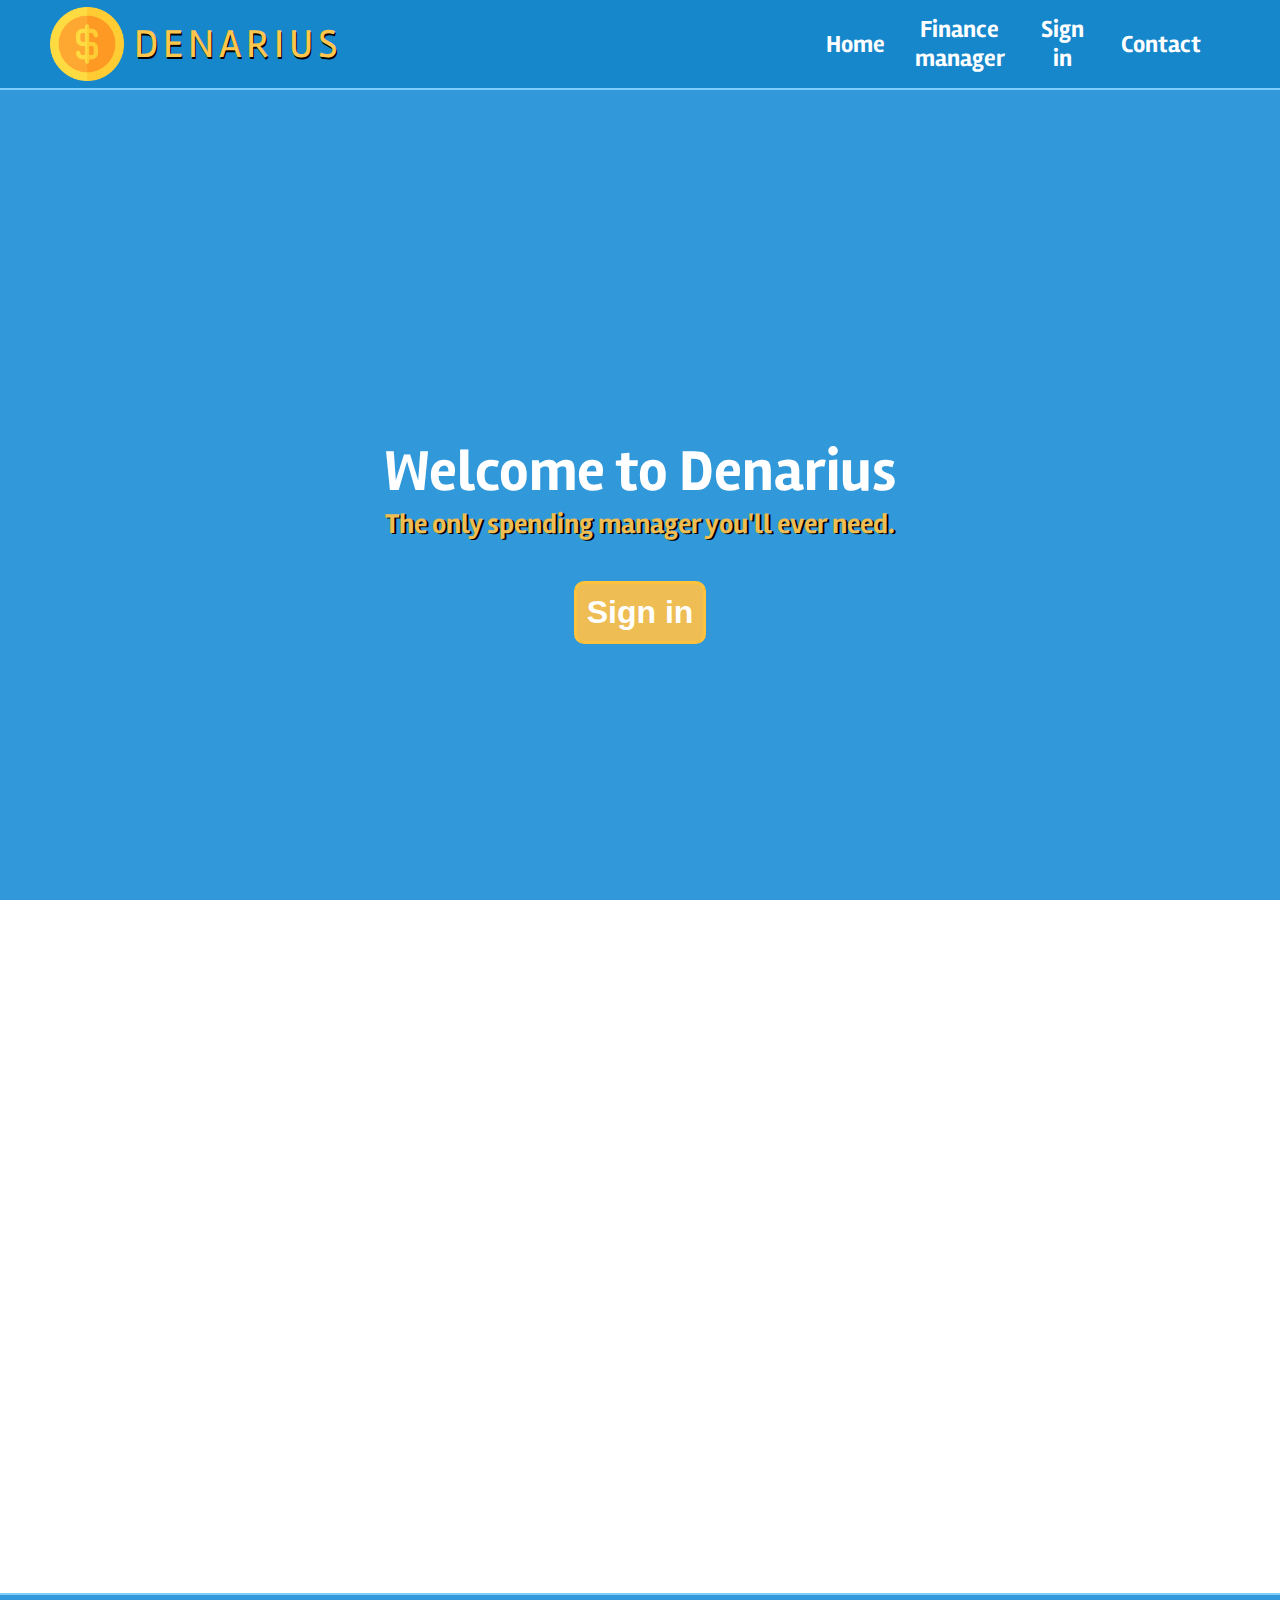
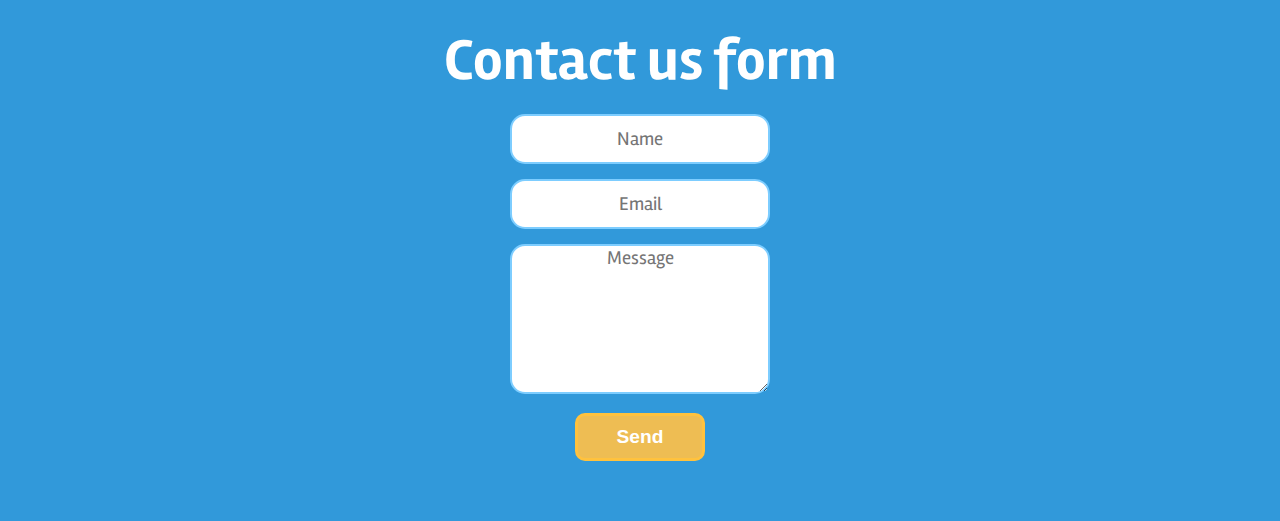
<file: src/main/resources/static/index.html>
<!DOCTYPE html>
<html lang="en">
<head>
    <meta charset="UTF-8">
    <meta name="viewport" content="width=device-width, initial-scale=1">
    <link rel="icon" href="images/dollar.png">
    <link rel="stylesheet" href="css/main-css.css">
    <link rel="preconnect" href="https://fonts.googleapis.com">
    <link rel="preconnect" href="https://fonts.gstatic.com" crossorigin>
    <link href="https://fonts.googleapis.com/css2?family=Rambla:wght@700&display=swap" rel="stylesheet">
    <link href="https://maxcdn.bootstrapcdn.com/font-awesome/4.6.3/css/font-awesome.min.css" rel="stylesheet" integrity="sha384-T8Gy5hrqNKT+hzMclPo118YTQO6cYprQmhrYwIiQ/3axmI1hQomh7Ud2hPOy8SP1" crossorigin="anonymous">
    <title>Denarius - Financial Manager</title>
</head>
<body>
        <!-- Navigation bar -->    
            <nav>
                <!-- Webapp Logo -->
                <div id="nav-image-container">
                    <img id="nav-image" src="images/dollar.png">
                    <div id="project-name">DENARIUS</div>
                </div>

               <!-- Burger menu icon -->
               <div id="mobile-menu">
                <i class="fa fa-bars fa-3x" aria-hidden="true"></i>
                </div>

                <!-- Close menu icon-->
                <div id="mobile-close">
                    <i class="fa fa-times fa-4x" aria-hidden="true"></i>
                </div>

                <!-- Links -->
                <ul id="nav-links">
                    <li>
                        <a href="#" onclick="closeMobile()">Home</a>
                    </li>
    
                    <li>
                        <a href="#info-section" onclick="closeMobile()">Finance manager</a>
                    </li>

                    <li>
                        <a href="#" onclick="closeMobile(), showSignInView()">Sign in</a>
                    </li>
    
                    <li>
                        <a href="#contact-section" onclick="closeMobile()">Contact</a>
                    </li>
                </ul>
            </nav>
       

    <!-- Main welcome viewport -->
    <div id="main-viewport">
        <div id="welcome-view">

            <div id="rotating-coin">
                <img src="images/dollar.png">
            </div>

            <div id="greeting-text">
                <h1>Welcome to Denarius</h1>
                <h3>The only <span id="usecase-word">spending</span> manager you'll ever need.</h3>

                <button type="submit" class="submit-button" onclick="showSignInView()">Sign in</button>
            </div>

            <!-- Sign in box -> Opens when sign in button is clicked -->
            <div id="sign-in-screen">
                <div id="sign-in-container">

                    <!-- Close sign in section -->
                    <div id="sign-in-close">
                        <i class="fa fa-times fa-4x" aria-hidden="true" onclick="closeSignIn()"></i>
                    </div>

                    <div id="list-of-users">
                        <p style="font-weight: bold; text-align: center;">For testing purposes please use one of the user credentials listed below:</p>
                        <ul>
                            <li>
                                <span style="font-weight: bold">USER ROLE:</span>
                                <br>
                                Username: <span style="font-weight: bold">user</span>,
                                Password: <span style="font-weight: bold">pass</span>
                                <br>
                                Username: <span style="font-weight: bold">testuser</span>,
                                Password: <span style="font-weight: bold">pass</span>
                            </li>
                            <br>
                            <li>
                                <span style="font-weight: bold">ADMIN ROLE:</span>
                                <br>
                                Username: <span style="font-weight: bold">admin</span>,
                                Password: <span style="font-weight: bold">pass</span>
                            </li>
                        </ul>
                    </div>

                    <h3>Sign into your account</h3>
                    <form action="user-login" method="POST">
                        <div class="sign-in-input">
                            <input type="text" name="username" placeholder="Username" required>
                        </div>   
    
                        <div class="sign-in-input">
                            <input type="password" name="password" placeholder="Password" required>
                        </div>

                        <div id="remember-container">
                            <h4>Remember me</h4>
                            <input type="checkbox" name="remember-me">
                        </div>
                        
                        <div class="sign-in-input">
                            <button type="submit" class="submit-button">Log in</button>
                        </div>
                    </form>
                </div>

            </div>

        </div>
    </div>
 
    <!-- Info section of the webapp -->
    <div class="info-section" id="info-section">
            <h1 class="why-denarius">Why use Denarius?</h1>

        <!-- Information grid -->
        <div id="info-container">  
            <!-- Information icons-->
            <div class="nested-grid">
                <div class="information-1">
                    <p> Denarius will teach you the key principles of saving money, cost cutting, and finance tracking using a simple interface.</p>
                    <img class="info-image" src="images/money-512x512.png">
                </div>
        
                <div class="information-2">
                    <img class="info-image" src="images/piggy-bank.png">
                    <p> Stop your unnecessary spending thanks to our spending tracker. Save all that money, that would otherwise go to a waste.</p>
                </div>  
        
                <div class="information-1">
                    <p> Learn how to better your money budgeting skills for the upcoming months by listing and keeping track of all your costs.</p>
                    <img class="info-image" src="images/budget.png">
                </div>
        
                <div class="information-2">
                    <img class="info-image" src="images/profits.png">
                    <p> Watch your bank account grow exponentially by simply reducing the amounts you waste on stuff you don't need.</p>
                </div>
            </div>
        
            <!-- Main info image -->
            <div class="info-main-image">
                <img src="images/man-laptop-relax.png">
            </div>
        </div>
    </div>
 

    <!-- Contact section -->
    <div class="contact-section" id="contact-section">
        <h1 class="contact-me">Contact us form</h1>
        <br>
        <form id="contact-form" action="https://formsubmit.co/mockemail6996@gmail.com" method="POST">
            <input type="text" name="email-name" placeholder="Name" required>
            <br>
            <input type="text" name="email" placeholder="Email" required>
            <br>
            <textarea name="Message" placeholder="Message" required></textarea>
            <br>
            <button id="sign-in-button" type="submit">Send</button>
        </form>
    </div>
    <script src="js/main-js.js" defer></script>
</body>
</html>
</file>
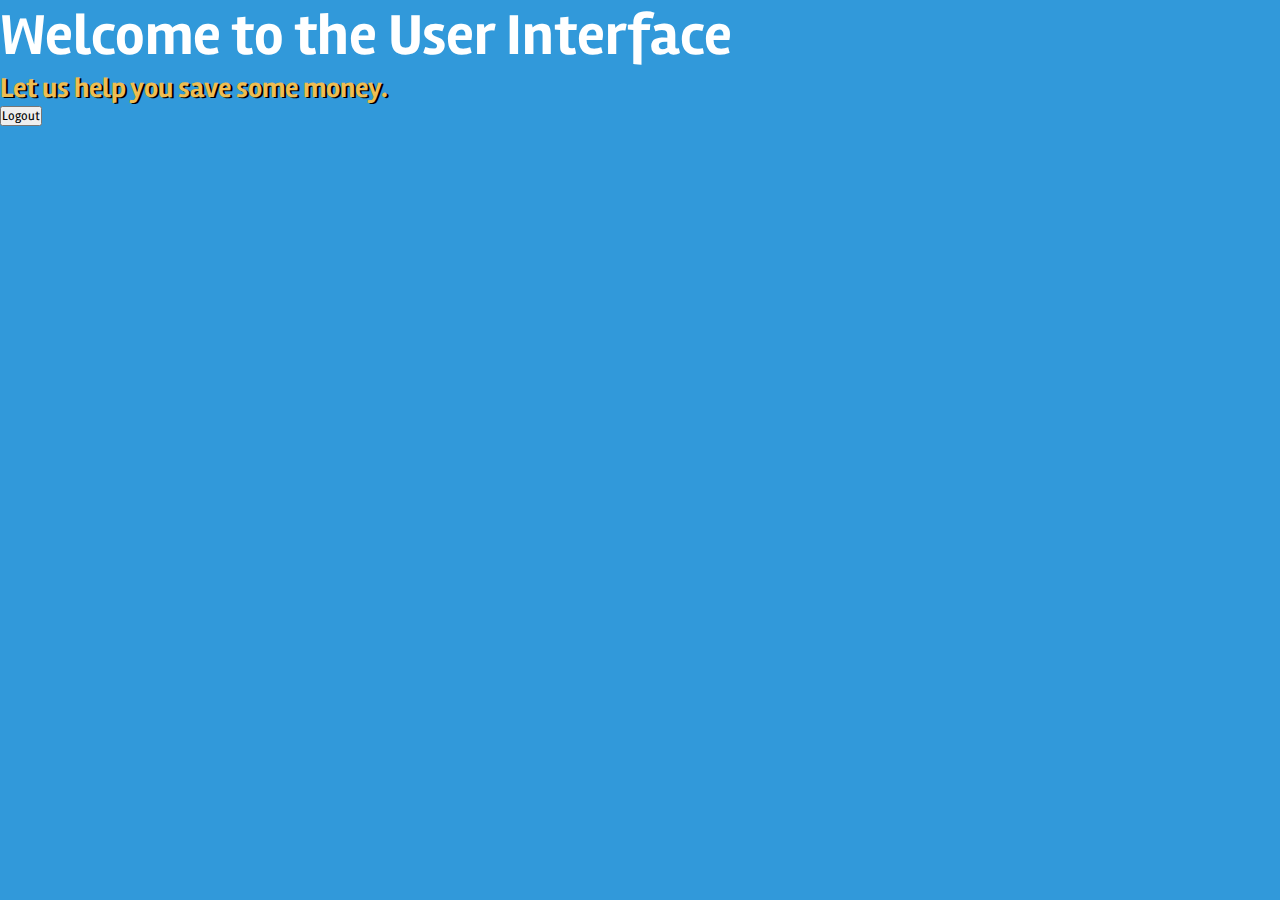
<file: src/main/resources/static/admininterface.html>
<!DOCTYPE html>
<html lang="en">
<head>
    <meta charset="UTF-8">
    <meta name="viewport" content="width=device-width, initial-scale=1">
    <link rel="icon" href="images/dollar.png">
    <link rel="stylesheet" href="css/interface-css.css">
    <link rel="preconnect" href="https://fonts.googleapis.com">
    <link rel="preconnect" href="https://fonts.gstatic.com" crossorigin>
    <link href="https://fonts.googleapis.com/css2?family=Rambla:wght@700&display=swap" rel="stylesheet">
    <link href="https://maxcdn.bootstrapcdn.com/font-awesome/4.6.3/css/font-awesome.min.css" rel="stylesheet" integrity="sha384-T8Gy5hrqNKT+hzMclPo118YTQO6cYprQmhrYwIiQ/3axmI1hQomh7Ud2hPOy8SP1" crossorigin="anonymous">
    <title>Denarius - Admin interface</title>
</head>
<body>

<!-- Main Error viewport -->
<div id="main-viewport">
    <div id="welcome-view">

        <div id="greeting-text">
            <h1>Welcome to the User Interface</h1>
            <h3>Let us <span id="usecase-word">help</span> you save some money.</h3>


            <form action="/logout" METHOD="GET">
                <button id="sign-in-button" type="submit">Logout</button>
            </form>
        </div>
    </div>
</div>
</body>
</html>
</file>
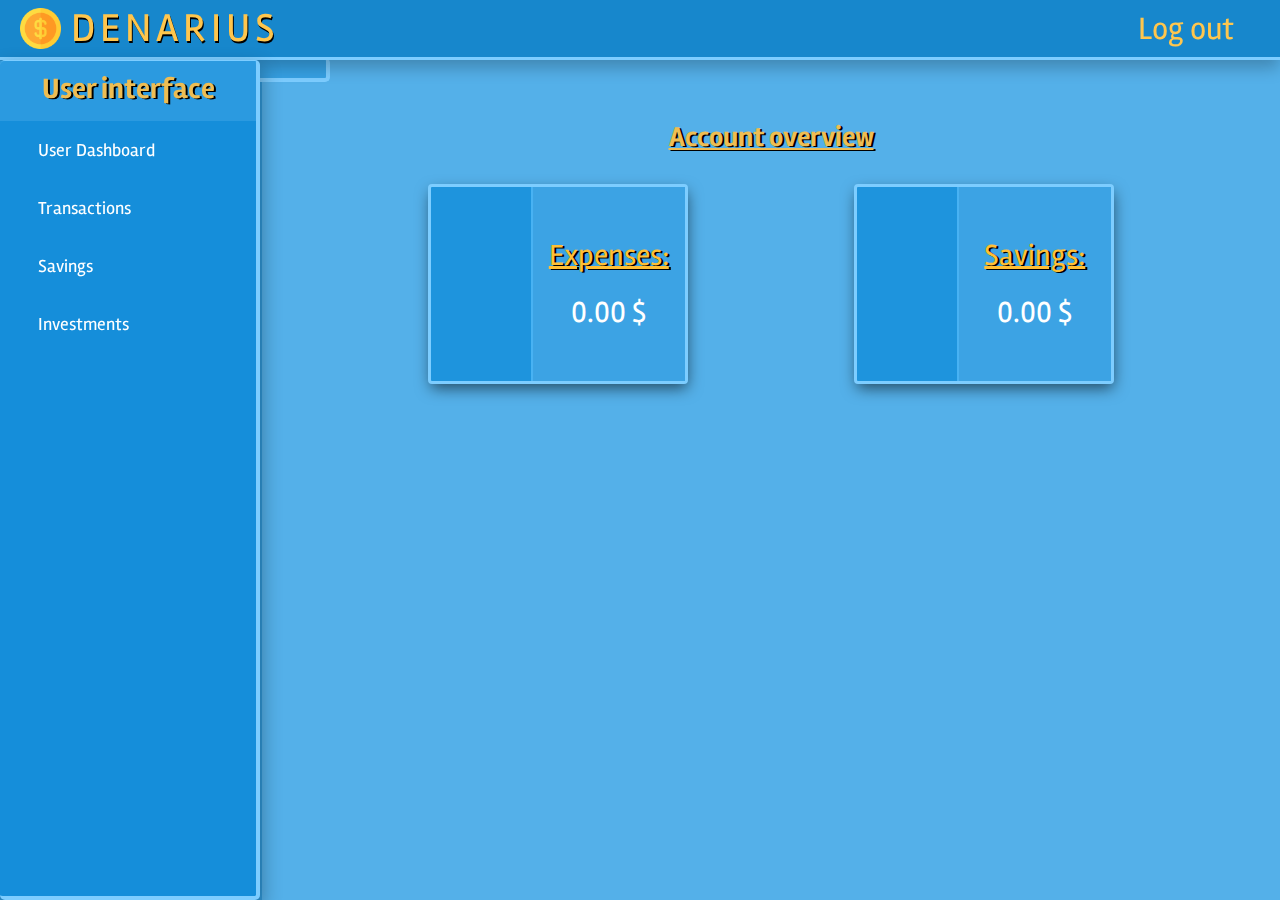
<file: src/main/resources/static/userInterface.html>
<!DOCTYPE html>
<html lang="en">
<head>
    <meta charset="UTF-8">
    <meta name="viewport" content="width=device-width, initial-scale=1">
    <link rel="icon" href="images/dollar.png">
    <link rel="stylesheet" href="css/interface-css.css">
    <link rel="preconnect" href="https://fonts.googleapis.com">
    <link rel="preconnect" href="https://fonts.gstatic.com" crossorigin>
    <link href="https://fonts.googleapis.com/css2?family=Rambla:wght@700&display=swap" rel="stylesheet">
    <link href="https://maxcdn.bootstrapcdn.com/font-awesome/4.6.3/css/font-awesome.min.css" rel="stylesheet" integrity="sha384-T8Gy5hrqNKT+hzMclPo118YTQO6cYprQmhrYwIiQ/3axmI1hQomh7Ud2hPOy8SP1" crossorigin="anonymous">
    <title>Denarius - User Interface</title>
</head>
<body>
    <!-- Logout bar -->    
            <!-- Webapp Logo -->
                <div id="logout-bar">
                    <div id="project-info-container">
                        <img id="project-logo" src="images/dollar.png">
                        <div id="project-name">DENARIUS</div>
                    </div>
    
                    <!-- Logout button -->
                    <div id="log-out-container">
                        <form action="/logout" METHOD="GET">
                            <button id="log-out-button" type="submit"><i class="fa fa-sign-out" aria-hidden="true"></i> <span id="logout-text">Log out</span></button>
                        </form>
                    </div>
                </div>
      
    
                <!-- User interface menu button -->
                <div id="burger-menu" onclick="toggleInterfaceMenu();">
                    <i class="fa fa-times fa-3x" aria-hidden="true"></i>
                </div>
    
                <!-- User interface menu container -->
                <div id="user-menu-container">
                    <div id="menu">
                        <div>
                            <h4>User interface</h4>
                        </div>
                    </div>
               
                    <!-- These are the user interface menu options -->
                    <div id="interface-options">
                        <ul id="user-options">
                            <li>
                                <a href="userinterface.html" id="user-dashboard-button"><i class="fa fa-tachometer" aria-hidden="true"></i> User Dashboard</a> <!-- Endpoint to /userinterface -->
                            </li>

                            <li>
                                <button class="accordion"><i class="fa fa-exchange" aria-hidden="true"></i> Transactions</button>
                                <div class="panel">
                                    <ul class="panel-options-menu">
                                        <li>
                                            <a href="expenses.html"><i class="fa fa-minus-circle" aria-hidden="true"></i> Expenses</a> <!-- Endpoint to .../transactions/expenses -->
                                        </li>
                                    </ul>
                                </div>
                            </li>

                            <li>
                                <button class="accordion"><i class="fa fa-university" aria-hidden="true"></i> Savings</button>
                                <div class="panel">
                                    <ul class="panel-options-menu">
                                        <li>
                                            <a href="saving-goals.html"><i class="fa fa-calendar" aria-hidden="true"></i> Saving Goals</a> <!-- Endpoint to .../savings/goals -->
                                        </li>
                                    </ul>
                                </div>
                            </li>

                            <li>
                                <button class="accordion"><i class="fa fa-money" aria-hidden="true"></i> Investments</button>
                                <div class="panel">
                                    <ul class="panel-options-menu">
                                        <li>
                                            <a href="crypto.html"><i class="fa fa-btc" aria-hidden="true"></i> Price Tracker</a> <!-- Endpoint to .../investments/crypto-->
                                        </li>
                                    </ul>
                                </div>
                            </li>

                        </ul>
                    </div>
                </div>  
    

                <!-- This is the user dashboard viewport -->
                <div id="user-dashboard">
                    <h3> Account overview</h3>
                    <div id="quick-acc-overview">
                        <ul>
                            <li class="overview-container">
                                <div class="overview-img-section">
                                    <i class="fa fa-balance-scale fa-5x" aria-hidden="true"></i>
                                </div>

                                <div class="overview-text">
                                    <p> Expenses:</p>
                                    <br>
                                    <p id="balance-overview"> 0.00 $</p>  <!-- Add JS code to change this value -->
                                </div>
                            </li>

                            <li class="overview-container">
                                <div class="overview-img-section">
                                    <i class="fa fa-money fa-5x" aria-hidden="true"></i>
                                </div>

                                <div class="overview-text">
                                    <p> Savings:</p>
                                    <br>
                                    <p id="savings-overview"> 0.00 $</p>  <!-- Add JS code to change this value -->
                                </div>
                            </li>
                        </ul>
                    </div>
                </div>

        <script src="js/userinterface-js.js" defer></script>
</body>
</html>
</file>
<file: src/main/resources/static/css/main-css.css>
* {
    margin: 0;
    padding: 0;
    box-sizing: border-box;
}

html {
    scroll-behavior: smooth;
}

body {
    overflow-x: hidden;
}

/* Nav bar css - start */
nav {
    display: flex;
    position: fixed;
    float: right;
    width: 100vw;
    height: 10vh;
    min-height: 85px;
    top:0;
    border-bottom: 2px #7dcdff solid;
    justify-content: right;
    align-items: center;
    background-color: rgb(23, 135, 204);
    z-index: 100;
}

/* Project logo and text container */
#nav-image-container {
    width: 100%;
    height: inherit;
    display: flex;
    align-items: center;
    -webkit-user-select: none;  
    -moz-user-select: none;     
    -ms-user-select: none;      
    user-select: none; 
}

/* Project name text in nav bar*/
#project-name {
    padding-left: 10px;
    font-family: 'Rambla', 'Times New Roman', sans-serif;
    font-size: 2.5rem;
    color: #ffc64d;
    letter-spacing: 5px;
    text-shadow: 1px 2px #000000;
}

/* Project Logo image */
#nav-image {
    display: inline-block;
    height: inherit;
    margin-left: 50px;
    padding: 8px 0;
    -webkit-user-drag: none;
    user-select: none;
    -moz-user-select: none;
    -webkit-user-select: none;
    -ms-user-select: none;
}

/* Nav link list properties */
nav ul {
    display: flex;
    height: 100%;
    width: 50vw;
    list-style: none;
    margin-right: 5vw;
}

/* Nav link list item properties */
nav ul li {
    height: 100%;
    width: 100%;
    display: flex;
    align-items: center;
    justify-content: center;
    text-align: center;
}

/* Nav link <a> tag properties within a list item*/
nav ul li a {
    height: 100%;
    width: 100%;
    padding: 0 15px;
    display: flex;
    justify-content: center;
    align-items: center;
    font-family: 'Rambla', 'Times New Roman', sans-serif;
    font-size: 1.5rem;
    text-decoration: none;
    color: #ffffff;
    font-weight: bold;
}

/* Nav link <a> tag hover properties */
nav ul li a:hover {
    background-color: rgba(168, 206, 230, 0.767);
    transition: .2s ease-in-out;
}

/* Nav link <a> tag active properties */
nav ul li a:active {
    color: rgb(23, 135, 204);
}

/* Mobile menu burger bars*/
#mobile-menu {
    display: none;
    position: absolute;
    float: right;
    right: 5vw;
    padding: 10px;
    color: #ffffff;
    cursor: pointer;
}

/* Mobile menu close menu cross*/
#mobile-close {
    display: none;
    position: absolute;
    right: 5vw;
    padding: 10px;
    z-index: 100;
    color: #ffffff;
    cursor: pointer;
    top:-100vh;
}

#mobile-close:hover, #sign-in-close:hover {
    color: rgb(23, 135, 204);
}

/* Nav bar css - end */

/* Main Greeting viewport - start*/
#main-viewport {
    background-color: #3199da;
    width: 100%;
    height: 90vh;
    margin-top: 10vh;
    margin-bottom: 60px;
}

h1, h2, h3 {
    margin: 0 auto;
}

h1 {
    color: #ffffff;
    font-weight: bolder;
    font-family: 'Rambla', 'Times New Roman', sans-serif;
    font-size: calc(52px + .5vw);
}

h3 {
    color:#eebd53;
    font-family: 'Rambla', 'Times New Roman', sans-serif;
    font-size: calc(22px + .5vw);
    font-weight: bold;
    text-shadow: 2px 1px #000000;
}

h4 {
    color:#eebd53;
    font-family: 'Rambla', 'Times New Roman', sans-serif;
    font-size: calc(12px + .5vw);
    font-weight: bold;
    text-shadow: 2px 1px #000000; 
}

/* Error page properties - Start */
#main-error {
    display: flex;
    width: 100vw;
    height: 100vh;
    justify-content: center;
    align-items: center;
    background-color: #3199da;
}

#error-message {
    display: flex;
    flex-direction: column;
    justify-content: center;
    align-items: center;
    text-align: center;
    margin: 0 30px;
}

#error-message button a{
    color: #ffffff;
    text-decoration: none;
}

#something-wrong-img {
    width: 50vw;
    position: relative;
    display: flex;
    opacity: .6;
    justify-content: center;
    animation: patrick 3s infinite linear;
}
/* Error page properties - End */


/* The main greeting viewport*/
#welcome-view {
    display: flex;
    width: 100vw;
    height: 100vh;
    justify-content: center;
    align-items: center;
}

/* Rotate the coin on the welcome viewport */
#rotating-coin {
    position: absolute;
    display: flex;
    justify-content: center;
    align-items: center;
    animation: rotate-coin 10s infinite linear;
}

/* Block user from selecting or draging the rotating img*/
#rotating-coin img {
    -webkit-user-drag: none;
    user-select: none;
    -moz-user-select: none;
    -webkit-user-select: none;
    -ms-user-select: none;
    z-index: -100;
    opacity: .2;
    width: 30vw;
    max-width: 600px;
    min-width: 250px;
}

/* Center the greeting text */
#greeting-text {
    display: block;
    position: relative;
    text-align: center;
}

/* Sign in button properties */
.submit-button {
    cursor: pointer;
    font-size: 2em;
    margin-top: 40px;
    background-color: #eebd53;
    border: 3px solid #ffc23e;
    color:#ffffff;
    padding: 10px;
    border-radius: 10px;
    font-weight: bold;
    transition: .2s ease-in-out;
}

/* Sign in button hover properties */
.submit-button:hover {
    background-color: #ffbf35;
    color:rgb(23, 135, 204);
}
/* Main Greeting viewport - End*/

/* Sign in view overlay properties */
#sign-in-screen {
    visibility: hidden;
    display: flex;
    position: fixed;
    justify-content: center;
    align-items: center;
    width: 100vw;
    height: 100vh;
    top: 0;
    background-color: #152a47ad;
    opacity: 0;
    z-index: 10000;
}

/* Sign in input container */
#sign-in-container {
    display: block;
    width: 30vw;
    max-width: 400px;
    min-width: 260px;
    height: fit-content;
    border: 2px #7dcdff solid;
    border-radius: 5px;
    background-color: #2884bdbb;
    text-align: center;
}

/* Sign in container <h3> tag properties*/
#sign-in-container h3 {
    margin-top: 20px;
}

/* Sign in "X" close button position */
#sign-in-close {
    position: absolute;
    top: 0;
    right: 0;
    color: #ffffff;
    margin-right: 3.5vw;
    margin-top: 1.5vw;
    padding: 10px;
    cursor: pointer;
    transition: .2s ease-in-out;
}

#sign-in-close:hover {
    color: #ffbf35;
}

/* Sign in input positioning */
.sign-in-input {
    display: flex;
    justify-content: center;
    align-items: center;
    margin: 10px auto;
}

/* Sign in <input> tag properties*/
.sign-in-input > input {
    width: 25vw;
    height: 2vw;
    min-height: 30px;
    max-width: 300px;
    min-width: 200px;
    text-align: center;
    font-size: 1.2em;
    border: none;
    border-radius: 4px;
}

/* Remember-me container */
#remember-container {
    display: flex;
    text-align: center;
    justify-content: center;
    align-items: center;
}

#remember-container input {
    margin-left: 10px;
    width: calc(15px + .3vw);
    height: calc(15px + .3vw);
    color: #3199da;
}

/* Log in button properties */
#log-in-button {
    cursor: pointer;
    font-size: calc(1em + .2vw);
    margin-top: 10px;
    background-color: #eebd53;
    border: 3px solid #ffc23e;
    color:#ffffff;
    padding: 7px;
    border-radius: 10px;
    font-weight: bold;
    transition: .2s ease-in-out;
}

/* Log in button hover properties */
#log-in-button:hover {
    background-color: #ffbf35;
    color:rgb(23, 135, 204);
}

/* Log in button active property */
#log-in-button:active {
    color: rgb(23, 135, 204);
}

/* List of available users */
#list-of-users {
    position: absolute;
    display: block;
    border: 2px #7dcdff solid;
    border-radius: 5px;
    background-color: #2884bdbb;
    width: fit-content;
    text-align: left;
    word-wrap: break-word;
    width: 30vw;
    max-width: 400px;
    min-width: 260px;
    bottom: 5vh;
    margin: 0 auto;
    color:#ffc955;
    font-size: calc(14px + .2vw);
}

#list-of-users ul {
    padding: 5px;
    margin: 0 20px;
}

/* Finance manager webapp information section - Start */
.info-section {
    background-color: #ffffff;
    width: 100%;
    height: fit-content; 
    margin: 0 auto;
    margin-bottom: 140px;
    position: relative;
}

/* Why use denarius <h1> tag*/
.why-denarius {
    position: relative;
    width: fit-content;
    text-align: center;
    margin: 0 auto;
    font-family: 'Rambla', 'Times New Roman', sans-serif;
    color: rgb(23, 135, 204);
    text-shadow: 2px 1px #000000;
    opacity: 0;
    visibility: hidden;
}

/* Fade in class for .why-denarius class */
.fade-in {
    animation: fade-in 2s .5s forwards ease-in-out;
}

/* Display of information in the container - In the form of a grid */
#info-container {
    display: grid;
    grid-template-columns: 1.5fr 1fr;
    margin: 0 10vw;
}

/* The nested information properties - Display in the form of a grid */
.nested-grid {
    display: grid;
    margin-top: 30px;
    grid-auto-rows: 1fr;
}

/* Nested grid div properties */
.nested-grid > div {
    position: relative;
    border: 4px solid #7dcdff;
    border-radius: 200px;
    min-width: 380px;
}

/* Nested grid even numbered div properties */
.nested-grid > div:nth-child(even) {
    background-color:#3199da;
    right: -150%;
    opacity: 0;
}

/* Slide in from right animation for even numbered divs*/
.from-right {
    animation: slide-from-right 2s forwards ease-in-out;
}

/* Nested grid odd numbered div properties */
.nested-grid > div:nth-child(odd) {
    border: 4px solid #ffbf35;
    left: -150%;
    opacity: 0;
}

/* Slide in from left animation for odd numbered divs*/
.from-left {
    animation: slide-from-left 2s forwards ease-in-out;
}

/* Relaxed dude image div container */
.info-main-image {
    justify-content: center;
    position: relative;
    right: -150%;
    opacity: 0;
    visibility: hidden;
}

/* Relaxed dude image properties */
.info-main-image img { 
    width: 30vw;
    min-width: 260px;
}

/* Information icon div tag */
.information-1, .information-2 {
    display: flex;
    align-items: center;
    z-index: 90;
    visibility: hidden;
}

/* Text inside information icon div tag */
.information-1, .information-2 p {
    font-family: 'Rambla', 'Times New Roman', sans-serif;
    font-size: calc(.8em + .1vw);
    text-align: center;
}

/* Information of type 1 class <p> tag properties*/
.information-1 p {
    margin: 5px 10px 5px 35px;
}

/* Information of type 2 class <p> tag properties*/
.information-2 p {
    margin: 5px 35px 5px 10px;
}

/* Information icons properties */
.info-image {
    width: 7vw;
    min-width: 90px;
    border-radius: 50%;
    border: #ffbf35 7px solid;
    background-size: contain;
    background-color: rgb(23, 135, 204);
    -webkit-box-shadow: 0px 10px 13px -7px #000000, 5px 5px 15px 5px rgba(0,0,0,0); 
    box-shadow: 0px 10px 13px -7px #000000, 5px 5px 15px 5px rgba(0,0,0,0);
}

/* Contact me page section */
.contact-section {
    background-color: #3199da;
    width: 100vw;
    height: fit-content;
    text-align: center;
    border-top: 2px solid #7dcdff;
}

/* Contact me <h1> tag property */
.contact-section h1 {
   padding-top: 30px;
}

/* Contact me form properties */
#contact-form {
    display: block;
    width: 260px;
    min-width: 260px;
    height: 40%;
    margin: 0 auto;
    padding-bottom: 60px;
}

/* Contact me form <input> tag properties */
#contact-form > input, textarea {
    min-height: 50px;
    height: 20%;
    width: 100%;
    text-align: center;
    border: 2px double #7dcdff;
    font-size: 1.2em;
    margin-bottom: 15px;
    border-radius: 15px;
    font-family: 'Rambla', 'Times New Roman', sans-serif;
}

/* Contact me text area property */
#contact-form textarea {
    text-align: center;
    min-height: 150px;
    font-size: 1.2em;
}

/* Contact me send email button properties */
#contact-form button {
    cursor: pointer;
    font-size: 1.2em;
    background-color: #eebd53;
    border: 3px solid #ffc23e;
    color:#ffffff;
    padding: 10px;
    border-radius: 10px;
    font-weight: bold;
    width: 130px;
    position: relative;
    margin: 0 auto;
}

/* Contact me send email button active properties */
#contact-form button:hover {
    background-color: #ffbf35;
    color:rgb(23, 135, 204);
}

/* Error Patrick animation */
@keyframes patrick {
    0% {
        transform:translateY(0px);
    }

    50% {
        transform:translateY(-15px);
    }

    100% {
        transform:translateY(0px);
    }
}


/* Rotating coin animation */
@keyframes rotate-coin {
    0% {
        transform: rotateY(0deg);
    }

    100% {
        transform: rotateY(360deg);
    }
}

/* Slide in the relaxed dude image and odd numbered information icons into the viewport */
@keyframes slide-from-right {
    from {
        visibility: hidden;
        opacity: 0;
        right: -150%;
    }

    to {
        visibility: visible;
        opacity: 1;
        right: 0;
    }
}

/* Fade in the Information vieport <h1> tag*/
@keyframes fade-in {
    0% {
        visibility: hidden;
        opacity: 0;
    }

    100% {
        visibility: visible;
        opacity: 1;
    }
}

/* Slide in even information icons into the viewport */
@keyframes slide-from-left {
    from {
        visibility: hidden;
        opacity: 0;
        left: -150%;
    }

    to {
        visibility: visible;
        opacity: 1;
        left: 0;
    }
}

/* Open mobile menu animation */
@keyframes openMobile {
    0% {
        top:-100vh;
    }

    100% {
        top:0;
    }
}

/* Close mobile menu animation */
@keyframes closeMobile {
    0% {
        top:0;
    }

    100% {
        top:-100vh;
    }
}

/* Fade the sign in viewport onto the screen */
@keyframes fadeSignIn {
    from {
        visibility: hidden;
        opacity: 0;
    }

    to {
        visibility: visible;
        opacity: 1;
    }
}

/* Fade the sign out from the screen */
@keyframes fadeSigninOut {
    from {
        visibility: visible;
        opacity: 1;
    }

    to {
        visibility: hidden;
        opacity: 0;
    }
}

/* Remove relax dude from view and change grid design when window width beneath 710px */
@media screen and (max-width:710px) {
    .info-main-image {
        display: none;
    }

    #info-container {
        grid-template-columns: 1fr;
        margin: 0 2vw;
    }
}

/* Mobile menu properties */
@media screen and (max-width:768px) {

    #mobile-menu {
        display: block;
    }

    /* Change nav bar <ul> properties */
    nav ul {
        all: initial;
        position: fixed;
        display: flex;
        flex-direction: column;
        width: 100vw;
        height: 100vh;
        justify-content: center;
        align-items: center;
        background-color: rgb(23, 135, 204);
    }

    /* Move nav links out of view when mobile menu is not opened */
    #nav-links {
        top: -100vh;
    }

    nav ul li { 
        width: fit-content;
    }

    nav ul li a {
        font-size: 3em;
    } 

    nav ul li a:hover {
        background-color: transparent;
    } 

    #mobile-close {
        display: block;
    }
}

/* Adjust elements of the page to fit the viewport */
@media screen and (max-width: 430px) {
    #nav-image {
        display: none;
    }

    #project-name {
        font-size: 2rem;
    }
    
    .nested-grid > div {
        position: relative;
        border: 4px solid #7dcdff;
        border-radius: 200px;
        min-width: 260px;
    }
}
</file>
<file: src/main/resources/static/css/interface-css.css>
* {
    margin: 0;
    padding: 0;
    box-sizing: border-box;
    font-family: 'Rambla', 'Times New Roman', sans-serif;
}

html {
    scroll-behavior: smooth;
}

body {
    background-color: #3199da;
}

/* All <a> tag properties in the project */
a {
    text-decoration: none;
    color: #000000;
}

a:hover {
    color: #eebd53;
}

a:visited {
    color: #000000;
}

a:active {
    color: #ffffff;
}

h1 {
    color: #ffffff;
    font-weight: bolder;
    font-family: 'Rambla', 'Times New Roman', sans-serif;
    font-size: calc(52px + .5vw);
}

h3, h4, h5 {
    color:#eebd53;
    font-family: 'Rambla', 'Times New Roman', sans-serif;
    font-size: calc(22px + .5vw);
    font-weight: bold;
    text-shadow: 2px 1px #000000;
}

h4 {
    font-size: calc(18px + .5vw);
}

h5 {
    color: #ffffff;
    font-size: calc(20px + .5vw);
    text-align: center;
    /* margin-top: 70px; */
}

/* LOG OUT BAR - START */
/* The user interface top bar with log out function */
#logout-bar {
    display: flex;
    position: fixed;
    float: right;
    width: 100vw;
    height: 5vh;
    min-height: 60px;
    top:0;
    border-bottom: 3px #7dcdff solid;
    justify-content: right;
    align-items: center;
    background-color: rgb(23, 135, 204);
    z-index: 100;
    -webkit-box-shadow: 1px 10px 15px -2px rgba(0,0,0,0.23); 
    box-shadow: 1px 10px 15px -2px rgba(0,0,0,0.23);
}

/* Project logo and text container */
#project-info-container {
    width: 100%;
    height: inherit;
    display: flex;
    align-items: center;
    -webkit-user-select: none;  
    -moz-user-select: none;     
    -ms-user-select: none;      
    user-select: none; 
}

/* Project name text in nav bar*/
#project-name {
    padding-left: 10px;
    font-size: 2.5rem;
    color: #ffc64d;
    letter-spacing: 5px;
    text-shadow: 1px 2px #000000;
}

/* Project Logo image */
#project-logo {
    display: inline-block;
    height: 2.8vw;
    min-height: 45px;
    max-height: 58px;
    margin-left: 20px;
    padding: 2px 0;
    -webkit-user-drag: none;
    user-select: none;
    -moz-user-select: none;
    -webkit-user-select: none;
    -ms-user-select: none;
}

/* Log out form container */
#log-out-container {
    display: flex;
    justify-content: center;
    align-items: center;
    height: 100%;
    width: fit-content;
    margin-right: calc(10px + 2vw);
    text-align: center;
}

/* Size of the logout form within the logout container */
#log-out-container form {
    height: 100%;
}

/* User log out button properties */
#log-out-button {
    background-color: transparent;
    position: inherit;
    height: 100%;
    padding: 0 10px;
    white-space: nowrap;
    font-size: 2rem;
    color: #ffc64d;
    border: none;
    cursor: pointer;
}

/* Hover over log out button properties */
#log-out-button:hover {
    background-color: rgba(168, 206, 230, 0.767);
    transition: .2s ease-in-out;
}

/* Active log out button properties */
#log-out-button:active {
    color: #ffffff;
}
/* LOG OUT BAR - END */

/* USER INTERFACE MENU - START */
/* User interface menu container properties */
#user-menu-container {
    position: fixed;
    height: calc(100vh - 60px);
    margin-top: 60px;
    width: 260px;
    background-color: #158eda;
    border-right: 4px #7dcdff solid;
    border-bottom: 4px #7dcdff solid;
    border-top: 1px #7dcdff solid;
    border-radius: 5px;
    -webkit-box-shadow: 2px 8px 19px 1px rgba(0,0,0,0.3); 
    box-shadow: 2px 8px 19px 1px rgba(0,0,0,0.3);
    left: 0;
    z-index: 100;
}

/* User interface top text position */
#menu {
    text-align: center;
    background-color: #36a1e4af;
    padding: 10px 0;
    height: 60px;
}

/* User interface <h4> underline properties*/
#menu h4 {
    text-align: center;
    font-size: calc(28px + .1vw);

}

/* User interface burger button container properties */
#burger-menu {
    color: #ffc64d;
    width: 80px;
    position: fixed;
    text-align: right;
    left: 250px;
    top: 58px;
    background-color: #36a1e4;
    border: 4px #7dcdff solid;
    border-top: none;
    border-radius: 5px;
    z-index: 10;
}

/* Burger button <img> properties */
#burger-menu i {
    padding: 9px;
    margin-right: 4px;
    cursor: pointer;
}

/* Burger menu button hover property */
#burger-menu:hover {
    color: #ffffff;
    transition: .2s ease-in-out;
}

/* User interface menu options size and properties */
#interface-options {
    position: relative;
    display: flex;
    justify-content: center;
    height: calc(100vh - 120px);
    width: 100%;
    overflow-y: auto;
}

/* List of options properties */
#interface-options ul { 
    display: flex;
    flex-direction: column;
    align-items: center;
    list-style: none;
    width: 100%;
}

/* Set the width, alignment and positions of <li> option elements in menu */
#interface-options ul li {
    width: 100%;
    display: flex;
    flex-direction: column;

} 

/* Remove margin-top from first <li> option in user interface menu */
#interface-options ul li:first-child {
    margin-top: 0;
}

/* User interface menu options accordion class */
.accordion, #user-dashboard-button {
    background-color: transparent;
    color: #ffffff;
    cursor: pointer;
    padding: 18px;
    width: 100%;
    border: none;
    outline: none;
    transition: .2s ease-in-out;
    font-size: 18px;
    text-align: left;
    text-indent: 20px;
  }
  
  /* Add a background color to the button if it is clicked on (add the .active class with JS), and when you move the mouse over it (hover) */
  .active, .accordion:hover, #user-dashboard-button:hover {
    background-color: rgba(116, 194, 241, 0.849);
  }
  
  /* Style the accordion panel. Note: hidden by default */
  .panel {
    display: none;
    overflow: hidden;
    width: 100%;
  }

  /* Panel sub menu properties */
  .panel-options-menu {
    text-align: center;
  }

  /* <a> tag within the interface menu option buttons*/
  .panel-options-menu a {
      cursor: pointer;
      padding: 10px;
      text-align: left;
      text-indent: 35px;
      transition: .2s ease-in-out;
  }

  /* hover over menu buttons sub menu <a> tag */
  .panel-options-menu a:hover {
    color: #ffbf35;
    background-color: #7dcdff52;
  }
/*USER INTERFACE MENU - END */

/* USER DASHBOARD - START */
/* User dashboard viewport */
#user-dashboard {
    width: calc(100vw - 262px);
    float: right;
    margin-top: 60px;
    height: calc(100vh - 60px);
    background-color: #54b0e9;
    z-index: -100;
    overflow-x: hidden;
}

/* Account overview <h3> tag */
#user-dashboard h3 {
    display: flex;
    justify-content: center;
    margin-top: 60px;
    text-align: center;
    text-decoration: underline;
    text-underline-offset: 2px;
}

#user-dashboard h4 {
    display: flex;
    justify-content: center;
    text-decoration: underline;
    text-underline-offset: 2px;
}

/* Account overview balance, savings, and crypto section container */
#quick-acc-overview {
    width: 100%;
    height: 200px;
    display: flex;
    justify-content: center;
    align-items: center;
    float: right;
    margin-top: 30px;
}

/* Account overview <ul> properties */
#quick-acc-overview ul {
    height: 100%;
    width: 100%;
    display: flex;
    justify-content:space-evenly;
    flex-wrap: wrap;
    list-style: none;

}

/* Balance, savings, crypto overview container div properties */
.overview-container {
    border: 3px #7dcdff solid;
    background-color: #1e94dd;
    height: 100%;
    width: 25%;
    min-width: 260px;
    border-radius: 4px;
    margin-bottom: 10px;
    -webkit-box-shadow: 1px 6px 15px -2px rgba(0,0,0,0.58); 
    box-shadow: 1px 6px 15px -2px rgba(0,0,0,0.58);
}

/* Balance, savings, crypto overview image section properties */
.overview-img-section {
    width: 40%;
    height: 100%;
    float: left;
    display: flex;
    justify-content: center;
    align-items: center;
    border-right: 2px solid #5abefcb2;
    text-align: center;
    color: #ffffff;
}

/* Balance, savings, crypto overview logo properties */
.overview-img-section i {
    margin-top: 5px;
    padding: 0 5px;
}

/* Balance, savings, crypto overview text properties */
.overview-text {
    width: 60%;
    height: 100%;
    float: right;
    text-align: center;
    display: flex;
    flex-wrap: nowrap;
    flex-direction: column;
    justify-content: center;
    align-items: center;
    color: #ffffff;
    background-color: #3ca3e4;
}

/* Balance, savings, crypto overview description <p> tag properties */
.overview-text p {
    font-size: 30px;
}

/* Balance, savings, crypto overview description <p> name of div tag properties */
.overview-text p:first-child {
    color:#ffbf35;
    text-shadow: 2px 1px #000000; 
    text-decoration: underline;
    text-underline-offset: 1px;
}

    /* EXPENSES SITE CSS - START */
/* Expenses - Add new expense to table view */
#add-expense-container, #edit-expense-container {
    position: absolute;
    display: flex;
    visibility: hidden;
    opacity: 0;
    justify-content: center;
    align-items: center;
    width: 100vw;
    height: 100vh;
    background-color: #152a47ad;
    z-index: 1000;
}

/* Expenses - Add expense form container */
#add-expense, #edit-expense {
    display: flex;
    flex-direction: column;
    justify-content: center;
    align-items: center;
    width: 30vw;
    max-width: 400px;
    min-width: 260px;
    border: 2px #7dcdff solid;
    border-radius: 5px;
    background-color: #2884bdbb;
}

/* Expenses - Remove <h3> margins from the add expenses container */
#add-expense h3 {
    margin: 0;
}

/* Expenses - Close add expense viewport */
#add-expense-close, #edit-expense-close {
    position: absolute;
    top: 0;
    right: 0;
    color: #ffffff;
    margin-right: 3.5vw;
    margin-top: 1.5vw;
    padding: 10px;
    cursor: pointer;
    transition: .2s ease-in-out;
}

/* Expenses - Hover over close add new expense close view button */
#add-expense-close:hover, #edit-expense-close:hover {
    color: #ffbf35;
}

/* Expenses - Form layout properties */
#add-new-expense, #update-expense {
    width: 80%;
    margin: 25px 0;
    text-align: center;
}

/* Expenses - Add expenses inputs and select tag properties */
#add-new-expense input, select, #update-expense input, select {
    text-align: center;
    width: 100%;
    height: 40px;
    margin-bottom: 10px;
    border-radius: 4px;
    border: none;
    font-size: calc(12px + .2vw);
}

/* Expenses - Add expenses submit button properites */
#add-new-expense button, #update-expense button {
    font-size: calc(14px + .2vw);
    width: fit-content;
    padding: 10px;
}

/* Expenses - The sum of the users expenses table container properties */
#sum-table {
    width: 100%;
    text-align: center;
    margin: 0 auto;
    font-size: calc(15px + .5vw);
    color: #ffffff;
}

/* Expenses - The sum of the users expenses table properties */
#sum-table table {
    width: 90%;
    margin-top: 10px;
    text-align: center;
}

/* Expenses - Change first and last child <tr> of the sum table */
#sum-table table tr:last-child, #sum-table table tr:first-child {
    font-weight: bold;
    color:#ffbf35;
    text-shadow: 2px 1px #000000;
}

/* Expenses - The exense overviews container properties */
#expenses-container {
    display: flex;
    flex-wrap: wrap;
    justify-content: space-evenly;
}

/* Expenses - Expenses Donut Chart, and expenses sum containers */
#donut-chart, #expenses-sum {
    margin: 0 auto;
    width: 30%;
    height: 40%;
    min-height: 300px;
    min-width: 260px;
    max-width: 700px;
    max-height: 700px;
    margin-top: 30px;
    border: 4px #7dcdff  solid;
    background-color: #1e94dd;
    border-radius: 10px;
    -webkit-box-shadow: 1px 6px 15px -2px rgba(0,0,0,0.58); 
    box-shadow: 1px 6px 15px -2px rgba(0,0,0,0.58);
}

/* Expenses - Expense tracker Table properties */
#table-container table {
    width: 90%;
    margin: 0 auto;
    text-align: center;
    font-size: calc(12px + .4vw);
    border: 3px #7dcdff  solid;
    color: #ffffff;
    -webkit-box-shadow: 1px 6px 15px -2px rgba(0,0,0,0.58); 
    box-shadow: 1px 6px 15px -2px rgba(0,0,0,0.58);
}

.expense-invisible {
    display: none;
}

/* Expenses - Change font to 'DOSIS' in expense tracker table */
#table-container table th, td, tr {
    font-family: 'Dosis','Times New Roman', sans-serif;
}

#table-container table tr:nth-child(odd) {
    background-color: #1e94dd;
}

#table-container table tr:nth-child(even) {
    background-color: #54b0e9;
}

/* Expenses - Change the first child <tr> tag of the expense tracker table */
#table-container table tr:first-child {
    background-color: rgb(1, 139, 224);
    color:#ffbf35;
    text-shadow: 2px 1px #000000;
}

/* Expenses - Clickable edit, delete, and add new expense button properties*/
.buttons, #new-expense-button {
    cursor: pointer;
    font-size: calc(12px + .2vw);
    width: 30%;
    min-width: 50px;
    margin: 0 2.5%;
    background-color: #eebd53;
    border: 3px solid #ffc23e;
    color:#ffffff;
    padding: 1px;
    border-radius: 10px;
    font-weight: bold;
    transition: .2s ease-in-out;
}
/*  Expenses - button hover */
.buttons:hover, #new-expense-button:hover {
    background-color: #ffbf35;
    color:rgb(23, 135, 204);
}

/* Expenses - Change width of add new expense button container and center it */
#new-expense {
    width: fit-content;
    margin: 0 auto;
}

/* Expenses - Set the width of the add new button and its font properties */
#new-expense-button {
    width: 200px;
    font-size: calc(18px + .2vw);
    padding: 10px;
    margin: 20px 0;
}

    /* EXPENSES SITE CSS - END */


/* SAVING GOALS CSS -START */
/* Saving goals - Container for all the inputs of the first 3 steps to savings, sliders etc for '/saving-goals.html */
#saving-goals-form {
    width: 90%;
    margin: 0 auto;
}

/* Steps 1 to 3 container */
#steps-1-to-3 {
    display: flex;
    justify-content: space-evenly;
    align-items: stretch;
    flex-wrap: wrap;
}

/* Inner divs of the first 3 steps form */
.savings-form-inner-container {
    width: 40%;
    min-width: 260px;
    padding: 10px;
    margin: 6px 0;
    display: flex;
    flex-direction: column;
    justify-content: center;
    align-items: center;
    flex: 1 0 45%;
    border: 4px #7dcdff solid;
    background-color: #1e94dd;
    border-radius: 10px;
    -webkit-box-shadow: 1px 6px 15px -2px rgb(0 0 0 / 58%);
    box-shadow: 1px 6px 15px -2px rgb(0 0 0 / 58%);
}

/* First inner container margin properties */
.savings-form-inner-container:nth-child(1) {
    margin: 6px 12px 6px 0;
}

/* Set the 3rd step to take up 100% of the viewport width */
.savings-form-inner-container:nth-child(3) {
    display: flex;
    flex-basis: 80%;
    min-width: 260px;
    margin-bottom: 12px;
}

/* Saving goals - Amount of money user wants to save up <p> tag */
#saving-goals-form p {
    font-size: 40px;
    text-decoration: underline;
    color:#eebd53;
    font-family: 'Rambla', 'Times New Roman', sans-serif;
    text-shadow: 2px 1px #000000;
}

/* Saving goals - Form submit button properties */
#saving-goals-form button {
    width: fit-content;
    font-size: calc(30px + .1vw);
    margin-top: 30px;
    padding: 10px;
}

/* Saving goals - Date picker properties */
#saving-goal-date {
    width: fit-content;
    height: 50px;
    font-size: calc(17px + .1vw);
    border: 3px solid #ffc23e;
    border-radius: 5px;
    margin-top: 20px;
    text-align: center;
    background-color:#eebd53;
    color: #ffffff;
    cursor: pointer;
    transition: .3s ease-in-out;
}

#saving-goal-date:hover {
    background-color: #ffbf35;
    color:rgb(23, 135, 204);
}

#saving-goal-result {
    border: 4px #7dcdff solid;
    background-color: #1e94dd;
    border-radius: 10px;
    -webkit-box-shadow: 1px 6px 15px -2px rgb(0 0 0 / 58%);
    box-shadow: 1px 6px 15px -2px rgb(0 0 0 / 58%);
    padding: 10px;
    margin: 0 auto;
    width: 90%;
    min-width: 260px;
    display: none; /* Change this property with JS when a calculation request is sent */
}

/* Saving goals - Change important text properties */
.important-text {
    color:#eebd53;
    font-family: 'Rambla', 'Times New Roman', sans-serif;
    text-shadow: 2px 1px #000000;
}

/* Saving goals - The slider itself */
  @media screen and (-webkit-min-device-pixel-ratio:0) {
    .slider {
        -webkit-appearance: none;  /* Override default CSS styles */
        appearance: none;
        width: 80%;
        height: 25px;
        margin-top: 10px;
        background: #ffffff; /* White background */
        outline: 3px #7accff solid;
        border-radius: 15px;
        opacity: .9; /* Set transparency (for mouse-over effects on hover) */
        -webkit-transition: .2s; /* 0.2 seconds transition on hover */
        transition: opacity .2s;
        -webkit-box-shadow: 1px 6px 15px -2px rgba(0,0,0,0.58); 
        box-shadow: 1px 6px 15px -2px rgba(0,0,0,0.58);
        overflow: hidden;
        z-index: inherit;
    }
  
    /* Saving goals - Mouse-over effects */
    .slider:hover {
        opacity: 1; /* Fully shown on mouse-over */
    }
    
    /* Saving goals - The slider handles (use -webkit- (Chrome, Opera, Safari, Edge) and -moz- (Firefox) to override default look) */
    .slider::-webkit-slider-thumb {
        -webkit-appearance: none; /* Override default look */
        appearance: none;
        width: 40px; 
        height: 25px;
        border-radius: 15px;
        background: rgb(23, 135, 204);
        outline: 3px #bbe5ff solid;
        cursor: pointer; 
    }
    
    /* Saving goals - The slider handles -moz- (Firefox) to override default look) */
    .slider::-moz-range-thumb {
        width: 20px; 
        height: 20px; 
        border-radius: 15px;
        background: rgb(23, 135, 204); 
        outline: 3px #bbe5ff solid;
        cursor: pointer;
    }
    
    /* The slider range button properties */
    input[type='range']::-webkit-slider-thumb {
      width: 20px;
      height: 20px;
      -webkit-appearance: none;
      cursor: ew-resize;
      background: rgb(23, 135, 204);
      box-shadow: -80000px 0 25px 80000px #eebd53;
    }

    /** FF*/
    input[type="range"]::-moz-range-progress {
        background-color: #eebd53; 
    }
    input[type="range"]::-moz-range-track {  
        background-color: #ffffff;
    }
    /* IE*/
    input[type="range"]::-ms-fill-lower {
        background-color: #eebd53; 
    }
    input[type="range"]::-ms-fill-upper {  
        background-color: #ffffff;
    }
}

    /* Piggy Bank CSS */
    /* The piggy bank step container */
    #savings-container {
        width: 90%;
        margin: 0 auto;
        display: flex;
        justify-content: space-evenly;
        align-items: stretch;
        flex-wrap: wrap;
    }

    .savings-inner-container {
        margin: 10px 0;
        min-width: 260px;
        flex: 1;
    }
    

    .savings-inner-container:first-child {
        border: 4px #7dcdff solid;
        background-color: #1e94dd;
        height: fit-content;
        padding: 10px;
        border-radius: 10px;
        -webkit-box-shadow: 1px 6px 15px -2px rgb(0 0 0 / 58%);
        box-shadow: 1px 6px 15px -2px rgb(0 0 0 / 58%);
    }

    .savings-inner-container:nth-child(2) {
        display: flex;
        justify-content: center;
        align-items: center;
        flex-direction: column;
    }

    /* Add to the piggybank form properties */
    #addToSavings {
        width: 70%;
        margin: 0 auto;
        text-align: center;
    }

    /* Add to the piggy bank form input properties */
    #addToSavings input {
        width: 150px;
        height: 50px;
        font-size: 25px;
        text-align: center;
        border-radius: 3px;
        border: none;
    }

    /* Add to the piggy bank form button properties */
    #addToSavings button {
        width: fit-content;
        height: fit-content;
        font-size: 25px;
        padding: 5px;
    }

    /* Savings percentage container */
    #wave-container {
        position: relative;
        display: flex;
        justify-content: center;
        align-items: center;
        margin-top: 10px;
        width: 13vw;
        min-width: 240px;
        height: 13vw;
        min-height: 240px;
        border-radius: 50%;
        border: 6px #7dcdff solid;
        background-color: #1e94dd;
        box-shadow: 0 0 25px rgba(0, 0, 0, .5);
        overflow: hidden;
    }

    /* Waves within the savings container */
    /* Positioning of the wave container */
    #wave {
        position: relative;
        width: 100%;
        height: 100%;
        transform: translateY(120%); /* This property is responsible for showing the percentage of the set savings goal achieved by the user 120% = 0% of savings, and 10% = 100% of savings */
        border-radius: 100%;
    }

    #wave::before, #wave::after {
        content: '';
        position: absolute;
        width: 250%;
        height: 250%;
        top: 20%; 
        left: -50%;
        transform: translate(-50%, -75%);
        background: #000;
    }

    #wave::before {
        border-radius: 45%;
        background: #ecad25e0;
        animation: waves 12s linear infinite;
    }

    #wave::after {
        border-radius: 45%;
        background:  #ffbf35;
        animation: waves 15s linear infinite;
    }

    /* Wave animation */
    @keyframes waves {
        0% {
            transform: translate(-10%, -15%) rotate(0deg);
        }
        
        100% {
            transform: translate(-10%, -15%)  rotate(360deg);
        }
    }

    /* Percentage container */
    #percentage {
        position: absolute;
        width: 100%;
        height: 100%;
        display: flex;
        justify-content: center;
        align-items: center;
        z-index: 1000;
    }

    /* Percentage text properties */
    #current-saving-percentage {
        color: #ffffff;
        text-shadow: 2px 1px #000000;
        font-size: calc(20px + 1vw);
        z-index: 100;
    }
/* SAVING GOALS CSS - END */
    #crypto-table td:nth-child(5), td:nth-child(6) {
        font-weight: bold;
    }

/* MEDIA QUERIES */
/* Change the user interface menu when viewport size smaller or equal to 430px */
@media screen and (max-width: 430px) {
    #user-menu-container {
        width: 210px;
    }

    #user-options {
        text-align: left;
    }

    #burger-menu {
        left: 208px;
        width: fit-content;
    }

    #burger-menu i {
        padding: 3px;
    }

    #user-dashboard {
        width: calc(100vw - 210px);
    }

    .accordion, #user-dashboard-button {
        padding: 12px;
    }

    #project-logo {
        display: none;
    }

    #logout-text {
        display: none;
    }

    #project-name {
        font-size: 2rem;
    }
}

/* Change the size of the expenses table when viewport size smaller or equal to 350px */
@media screen and (max-width:350px) {

    #table-container {
        width: 100%;
        display: flex;
        justify-content: center;
        align-items: center;
        flex-direction: column;
    }

    #table-container table {
        margin: 0;
        font-size: calc(10px + .1vw);
    }
}
</file>
